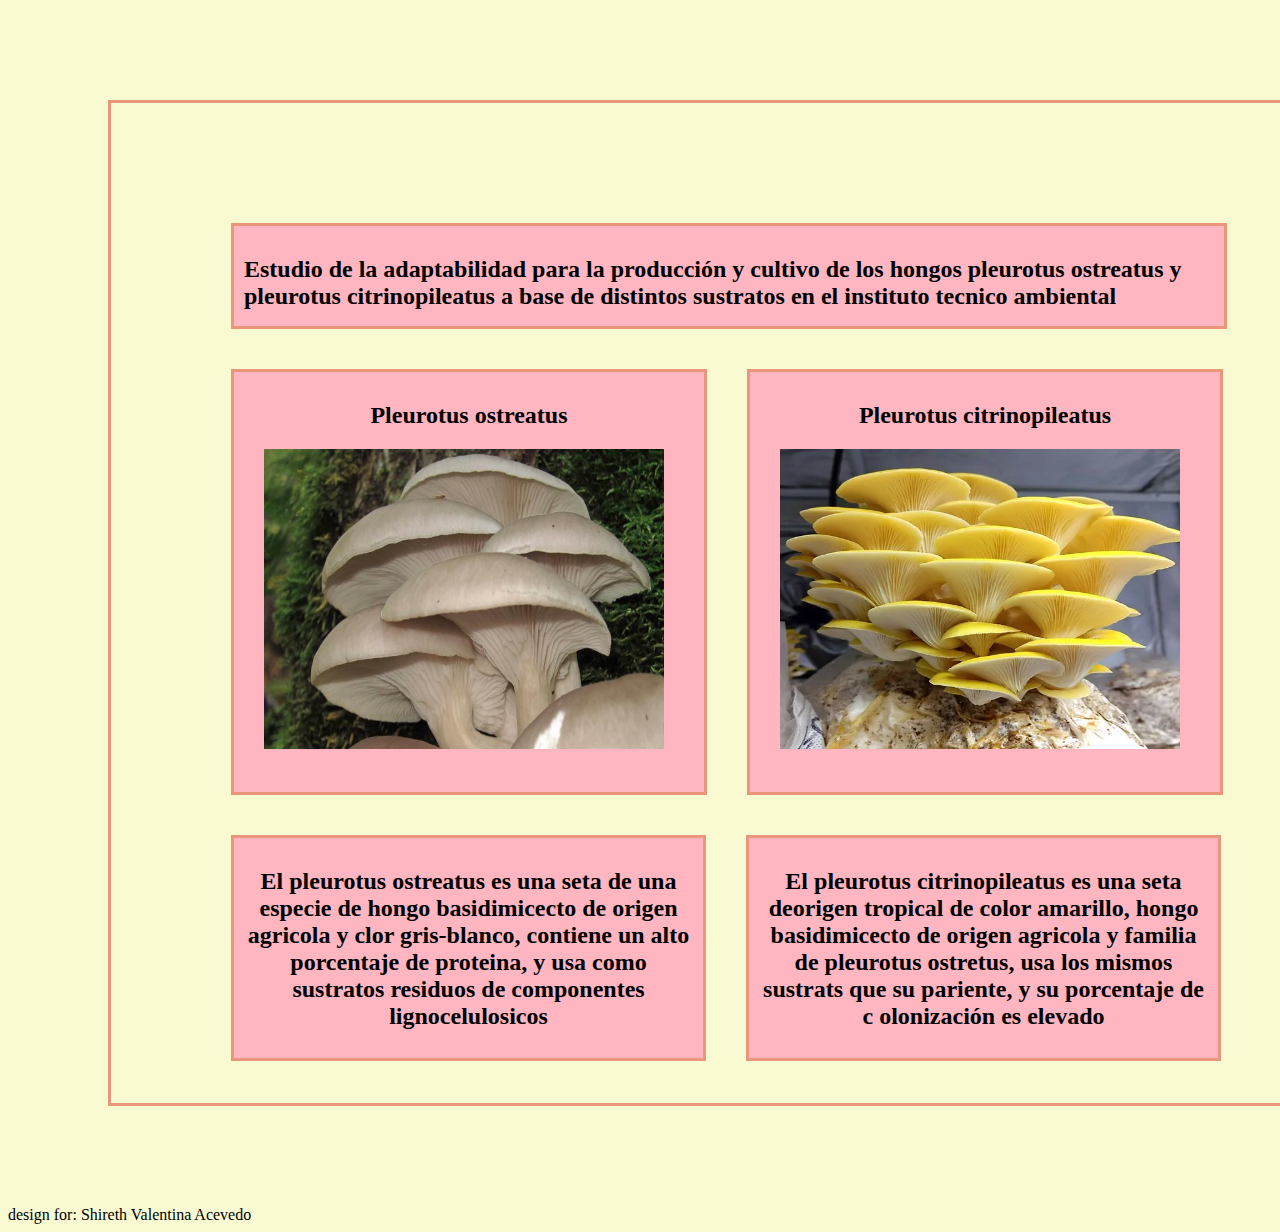
<file: index.html>
<!DOCTYPE html>
<html>
<head>
    <meta charset="utf-8">
    <meta name="viewport" content="width=device-width, initial-scale=1">
    <link rel="stylesheet" type="text/css" href="css/estilos.css">
    <title>Orellanas</title>
    <body>
    	<div class="contenido">
    		<div class="titulo">
    			<h2>Estudio de la adaptabilidad para la producción y cultivo de los hongos pleurotus ostreatus y pleurotus citrinopileatus a base de distintos sustratos en el instituto tecnico ambiental
                 <br></h2>
    		</div>

    		<div class="content1">
    			<div class="caja1">
                    <h2 align="center">Pleurotus ostreatus</h2>
                    
                    <img src="img\ostreatus.jpg">

                </div>
                <div class="caja1">
                    <h2 align="center">Pleurotus citrinopileatus</h2>

                    <img src="img\citrino.jpg">

                </div>
            </div>


            <div class="content2">
                <div class="caja3">
                    <h2 align="center">El pleurotus ostreatus es una seta de una especie de hongo
                     basidimicecto de origen agricola y clor gris-blanco, contiene 
                      un alto porcentaje de proteina, y usa como sustratos residuos
                  de componentes lignocelulosicos</h2>

                </div>
                <div class="caja4">
                    <h2 align="center">El pleurotus citrinopileatus  es una seta deorigen tropical
                     de color amarillo, hongo basidimicecto de origen agricola y 
                 familia de pleurotus ostretus, usa los mismos sustrats que su pariente,
                  y su porcentaje de c olonización es elevado</h2>

                </div>
            </div>
    		





         </div>

design for: Shireth Valentina Acevedo

     </body>



 </head>
</html>
</file>
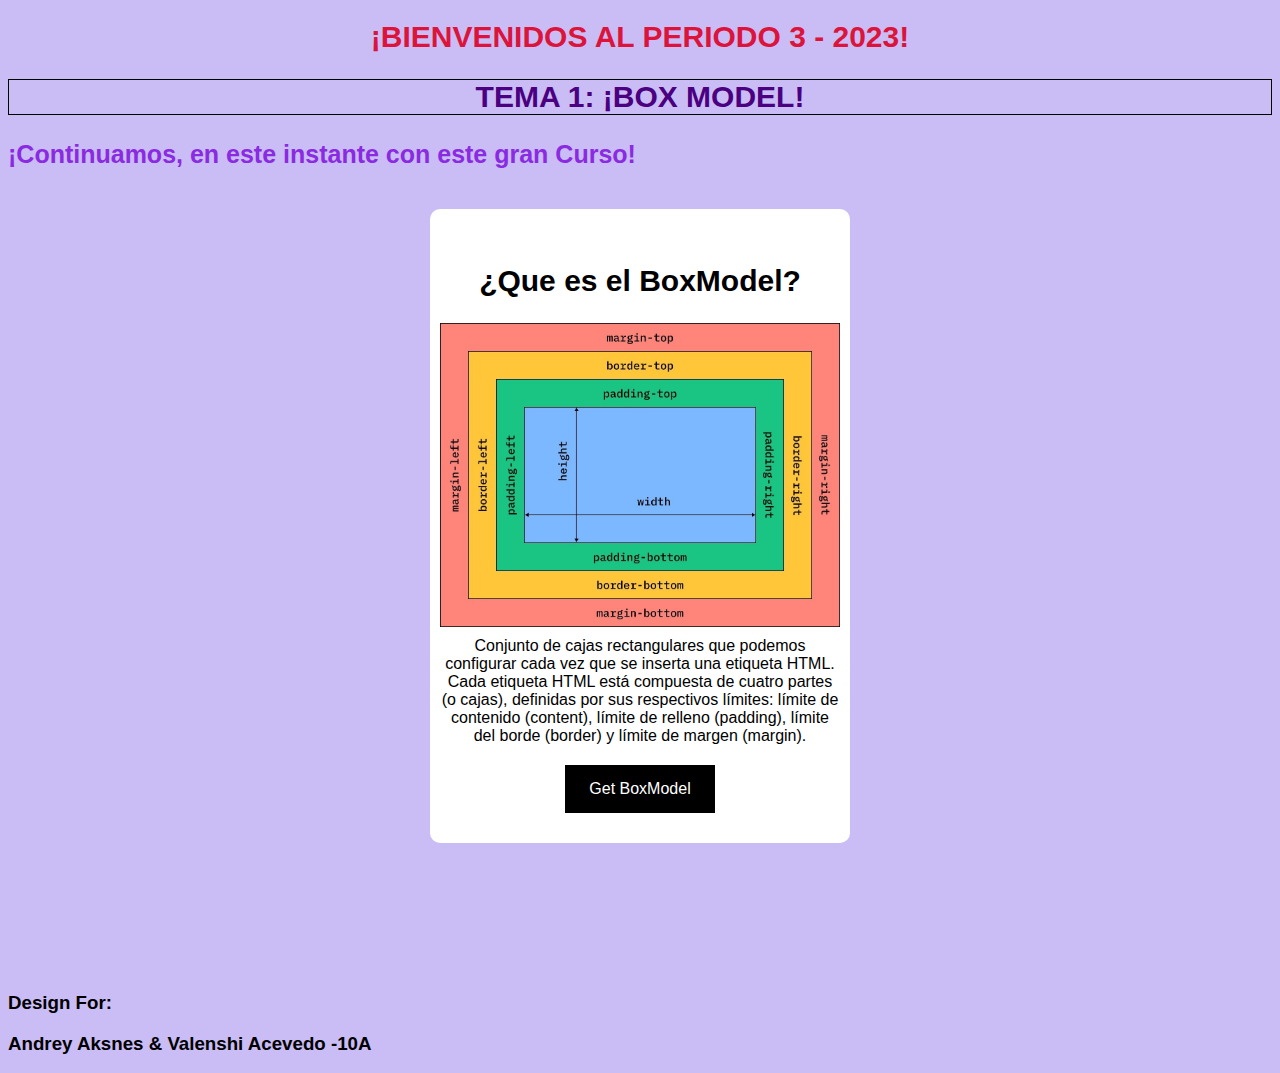
<file: practica0.html>
<!DOCTYPE html>
<html lang="es">
<head>
  <meta charset="UTF-8">
  <title>P3-Clase1</title>
  <link rel="stylesheet" href="css/estilo1.css">
</head>
<body>
  <!--Inico de Comentario-->
  <h1 class="title1">¡BIENVENIDOS AL PERIODO 3 - 2023!</h1>
  <h2 id="title2">TEMA 1: ¡BOX MODEL!</h2>
  <h2 class="subtitle1">¡Continuamos, en este instante con este gran Curso! </h2>

  <article class="article">
    <h2 class="title2">¿Que es el BoxModel?</h2>
    <img src="img/box-model.jpeg" class="imagen1">
    <p class="paragraph1">Conjunto de cajas rectangulares que podemos configurar cada vez que se inserta una etiqueta HTML. Cada etiqueta HTML está compuesta de cuatro partes (o cajas), definidas por sus respectivos límites: límite de contenido (content), límite de relleno (padding), límite del borde (border) y límite de margen (margin).</p>
    <a href="#" class="cta">Get BoxModel</a>
  </article>
  <br><br><br><br><br>

  <h3>Design For:</h3>
  <h3>Andrey Aksnes & Valenshi Acevedo  -10A </h3>
</body>
</html>
</file>
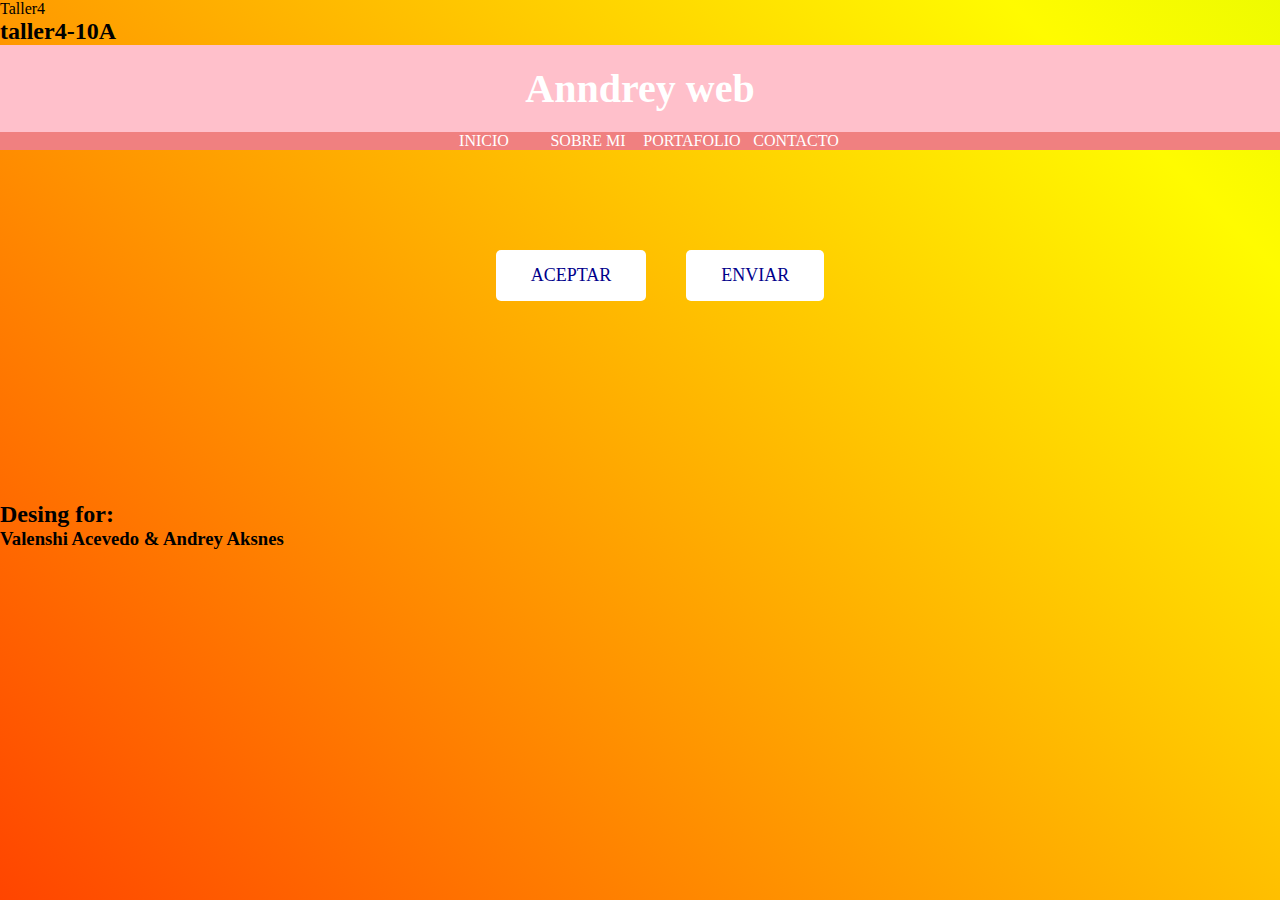
<file: practica3.html>
<!DOCTYPE html>
<html lang="es">
<head>
	<link rel ="stylesheet"  href="css/estilo2.css">
	<litle>Taller4</title>
</head>
<body>
	<h2>taller4-10A</h2>
	<h1> Anndrey web</h1>
	<div class="navegacion">
	   <ul>
	   <Li><a href="#" class="menu"> INICIO</a></Li>
	   <li><a href="#" class="menu"> SOBRE MI</a></Li>
	   <li><a href="#" class="menu"> PORTAFOLIO</a></Li>
	   <li><a href="#" class="menu"> CONTACTO</a></Li>
	</ul>
</div>

<div class="boton">
	<a href="#" class="btn-1" >ACEPTAR</a>
    <a href="#" class="btn-1" >ENVIAR</a>
</div>

<h2 class="titulo2"> Desing for:</h2>
<h3>Valenshi Acevedo & Andrey Aksnes</h3>
</body>
</html>
</file>
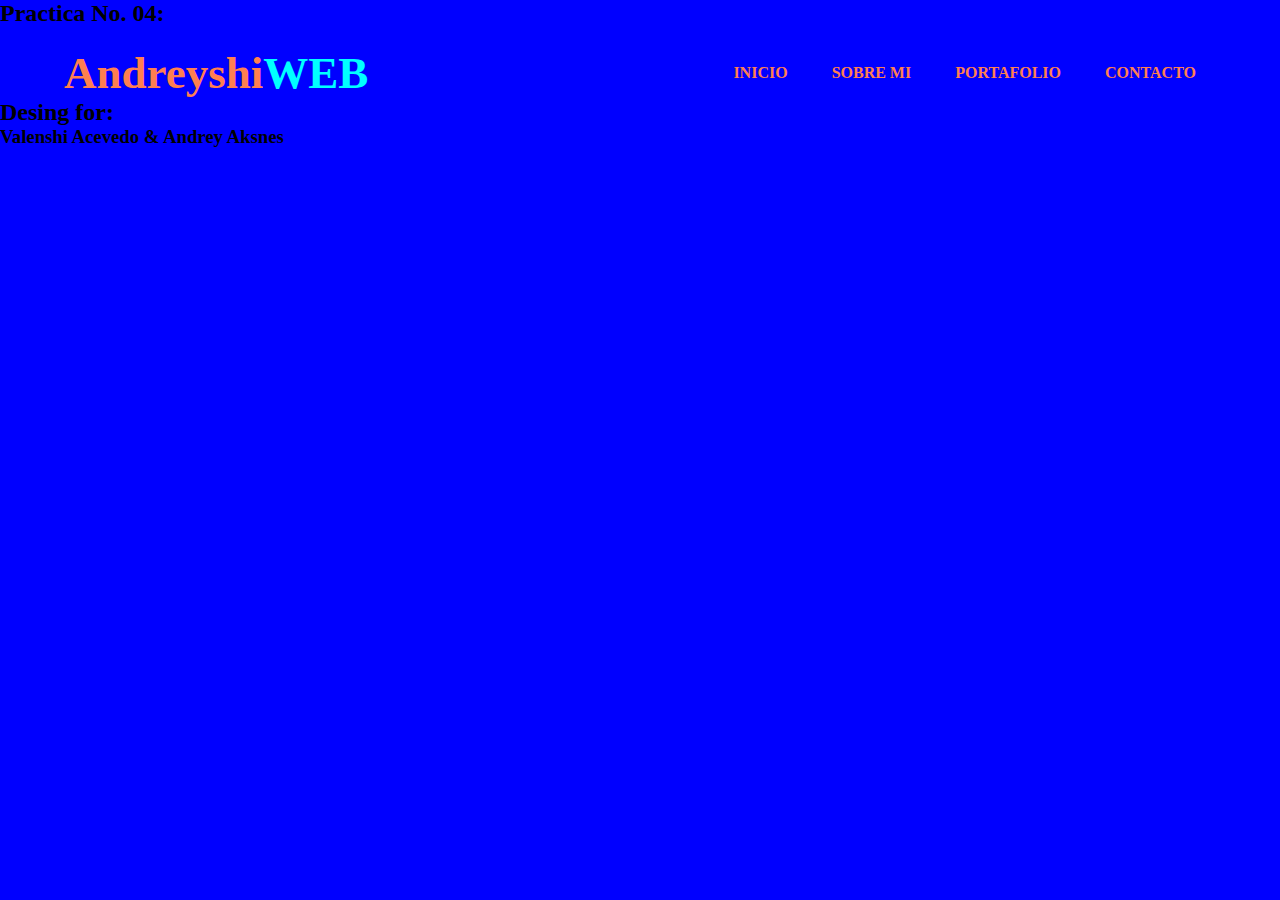
<file: practica4.html>
<!DOCTYPE html>
<html lang="es">
<head>
    <meta charset="UTF-8">
    <link rel="stylesheet" href="css/formato4.css">
    <title>Menu4</title>
</head>
<body>
    <h2>Practica No. 04:</h2>
    <header>
        <div class="hero">
            <h1>Andreyshi<span>WEB</span></h1>
            <nav>
                <ul>
                    <li><a class="activo" href="#">INICIO</a></li>
                    <li><a href="#">SOBRE MI</a></li>
                    <li><a href="#">PORTAFOLIO</a></li>
                    <li><a href="#">CONTACTO</a></li>
                </ul>
            </nav>
        </div>
    </header>
    <h2 class="titulo2"> Desing for:</h2>
<h3>Valenshi Acevedo & Andrey Aksnes</h3>
</body>
</html>
</file>
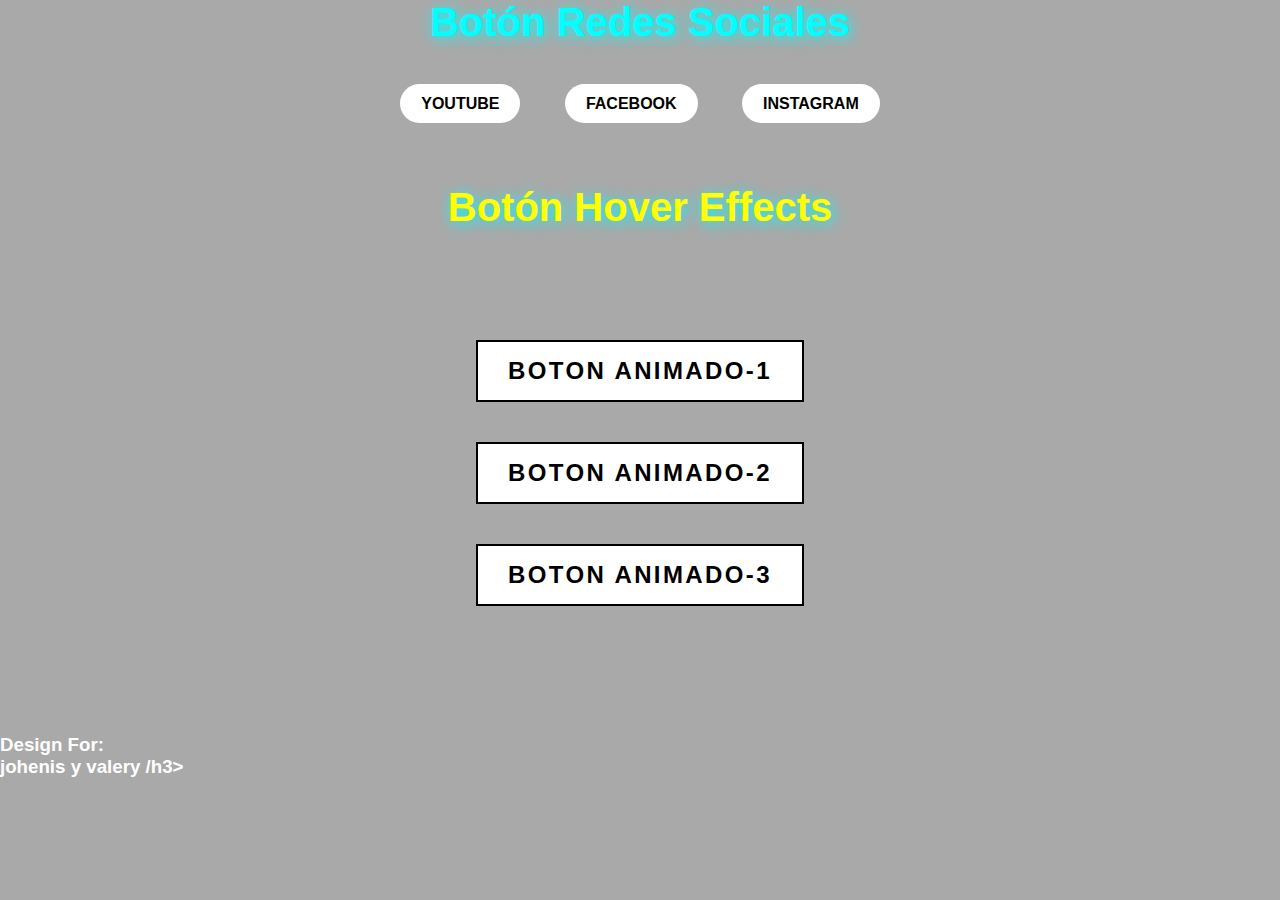
<file: practica5.html>
<!DOCTYPE html>
<html>
<head>
	<title>Botones</title>
	<link rel="stylesheet" type="text/css" href="css/botone.css">
</head>
<body>

	<h2 class="t1">Botón Redes Sociales</h2>
	<div class="caja1">
        <a href="#" target="_blank" class="yt boton">YOUTUBE</a>
        <a href="#" target="_blank" class="fc boton">FACEBOOK</a>
        <a href="#" target="_blank" class="in boton">INSTAGRAM</a>
    </div>
    <br><br><br><br>
	<h2 class="t2">Botón Hover Effects</h2>
	<br>
	<div class="caja2">
        <a href="#" style="--clr:#ffooff;" class="btn1">BOTON ANIMADO-1</a>
        <a href="#" style="--clr:#fa8fb1;" class="btn1">BOTON ANIMADO-2</a>
        <a href="#" style="--clr:#bd6f95;" class="btn1">BOTON ANIMADO-3</a>
    </div>
    <br><br>
	<h3>Design For:</h3>
	<h3>johenis y valery /h3>
</body>
</html>
</file>
<file: css/estilos.css>
body{
	background-color: lightgoldenrodyellow;
}

.contenido{
	border: solid darksalmon;
	 height: 800px;
	 margin: 100px;
	 padding: 100px;
	 width: 1100px;
}

.titulo{
	background-color: lightpink;
	border: solid darksalmon;
	 height: 80px;
	 margin: 20px;
	 padding: 10px;
	width: 970px;
}


.content1{
	background-color: lightgoldenrodyellow;
	display: flex;

}

.content2{
	background-color: lightgoldenrodyellow;
	display: flex;
	justify-content: space-between;
	justify-items: center;
	width: 1030px;

}
.caja1{
	background-color: lightpink;
	border: solid darksalmon;
	 margin: 20px;
	height: 400px;
	width: 450px;
	padding: 10px;
}
.caja2{
	background-color: lightpink;
	border: solid darksalmon;
	 margin: 20px;
	height: 400px;
	width: 400px;
	padding: 10px;
}
.caja3{
	background-color: lightpink;
	border: solid darksalmon;
	 margin: 20px;
	height: 200px;
	width: 450px;
	padding: 10px;
}
.caja4{
	background-color: lightpink;
	border: solid darksalmon;
	 margin: 20px;
	height: 200px;
	width: 450px;
	padding: 10px;
}
img{
	height: 300px;
	width: 400px;
	padding-left: 20px;
}
</file>
<file: css/estilo1.css>
{
  box-sizing: border-box;
  margin: 0;
  outline: 1px solid red;
}

body{
  font-family:Arial;
  background-color: #cabcf5;
}

.article{
  width: 70%;
  max-width: 400px;
  background-color: white;
  margin: 40px auto;
  padding: 30px 10px;
  border-radius:10px;
}

.imagen1{
  width: 100%;
  display: block;
}

.title2{
  text-align: center;
  font-size: 30px;
}

.paragraph1{
  text-align: center;
  margin: 10px 0 20px;
}

.cta{
  background-color: #000;
  color: #fff;
  text-decoration: none;

  display: block;
  width: 150px;
  text-align: center;
  padding: 15px 0;
  margin: 0 auto;
}
.title1{
  color: crimson;
  font-size: 30px;
  text-align: center;
  animation: moveUp .5s infinite alternate;
}

#title2{
  color: indigo;
  font-size: 30px;
  text-align: center;
  border: 1px solid #000;
  animation: moveLeft .5s infinite alternate;
}

.subtitle1{
  color:blueviolet;
  font-size: 25px;
  animation: animar1 .6s infinite alternate;
}

@keyframes moveUp{
  to{
    transform: translateY(10px);
  }
}

@keyframes moveLeft{
  to{
    transform: translateX(10px);
  }
}

@keyframes animar1{
  to{
    opacity: 20%;
  }
}
</file>
<file: css/estilo2.css>
*{
	margin: 0;
	padding: 0;
}

h1{
	background-color: pink;
	text-align: center;
	padding: 20px;
	color:white;
	font-size: 40px;
}

.navegacion ul{
	list-style: none;
	text-align: center;
	background-color: lightcoral;
	padding:0;
	margin:0;
}
.navegacion li{
	display: inline-block;

}

.navegacion .menu{
	color:white;
	text-decoration: none;
	width:100px;
	display: block;
	cursor: pointer;
	trensition: .5s;
}

.menu:hover{
	background-color: black;
}

.titulo2{
	margin-top: 200px;
}

body{
	background-image: linear-gradient(45deg,
		#ff0000,
		#fffb00,
		#5EFF00,
		#FF5100,
		#00F7FF,
		#F700E2);
	background-size: 900% 200%;
	height: 90VH;
	animation: animate1 20s Linear infinite;
}
@keyframes animate1{
    0%{background-position: 0% 50%;}
    50%{background-position: 100% 50%;}
    100%{background-position: 0% 50%;}
}


.boton{
	margin-top: 100px;
	display: flex;
	align-items: center;
	justify-content: center;
}

.btn-1{
	background-color: white;
	padding: 15px 35px;
	cursor: pointer;
	font-size: 18px;
	text-decoration: none;
	color: darkblue;
	border-radius: 5px;
	transition: .4s ease;
	margin-left: 40px;
}
.btn-1:hover{
	color: black;
	box-shadow: 0 0 10px white,
	            0 0 30px white,
	            0 0 70px white,
	            0 0 130px white;
}
</file>
<file: css/formato4.css>
*{
    margin: 0;
    padding: 0;
    font-family: 'Dela Gothic One',cursive;
    background-color: blue;
}

.hero{
    display:flex;
    align-items:center;
    justify-content:space-between;
    padding-top:20px;
    padding-left:5%;
    padding-right:5%;
    font-weight: bold;
}

h1{
    color: coral;
    font-size:45px;
}

span{
    color:aqua;
}

ul li{
    display:inline-block;
    padding:0 20px;
}

a{
    color:coral;
    text-decoration: none;
}


a:hover{
    color: yellow;
}
</file>
<file: css/botone.css>
*{      /*Configuraciones Generales*/
    margin: 0;
    padding: 0;
    background-color: darkgrey;
    font-family: 'Poppins',sans-serif;
}

h2{     /Botons Redes Sociales/
    margin-top: 20px;
    font-size: 40px;
    color:aqua;
    text-align: center;
    font-weight:bold;
    text-shadow: 2px 2px 14px aqua;
}

.t2{
    color:yellow;
}

.caja1{
    text-align: center;
    margin-top: 50px;
}

a{
    margin:20px;
    text-decoration:none;
    font-weight: bold;
    font-size: 16px;
    color: black;
}

.boton{
    border: 1px solid transparent;
    background-color:white;
    padding:10px 20px;
    transition:.4s;
    border-radius: 25px;
}

.yt:hover{
    background-color:coral;
    color:white;
}

.fc:hover{
    background-color:cyan;
    color:white;
}

.in:hover{
    background-color:indigo;
    color:white;
}


/*Botones Hover Effects*/

.caja2{
    display: flex;
    justify-content: center;
    align-items: center;
    height: 50vh;
    flex-direction: column;
    /gap: 10px;/
}

.btn1{
    position: relative;
    font-size: 1.5em;
    text-transform: uppercase;
    color: #000;
    padding: 15px 30px;
    letter-spacing: 0.1em;
    background:var(--clr);
    border: 2px solid #000;
    text-decoration: none;
    z-index: 1;
    transition: 0.5s;
}

.btn1:hover{
    color:#fff;
}

.btn1::before{
    content: " ";
    position: absolute;
    top: 0;
    left: 0;
    width: 100%;
    height: 100%;
    background-color: #fff;
    z-index: -1;
    transform-origin: left;
    transition: transform 0.5s ease;
    transform: scaleX(1);
}

.btn1:hover::before{
    transform-origin: left;
    transition: transform 0.5s ease;
    transform: scaleX(0);
}

h3{
    color:white;
}
</file>
